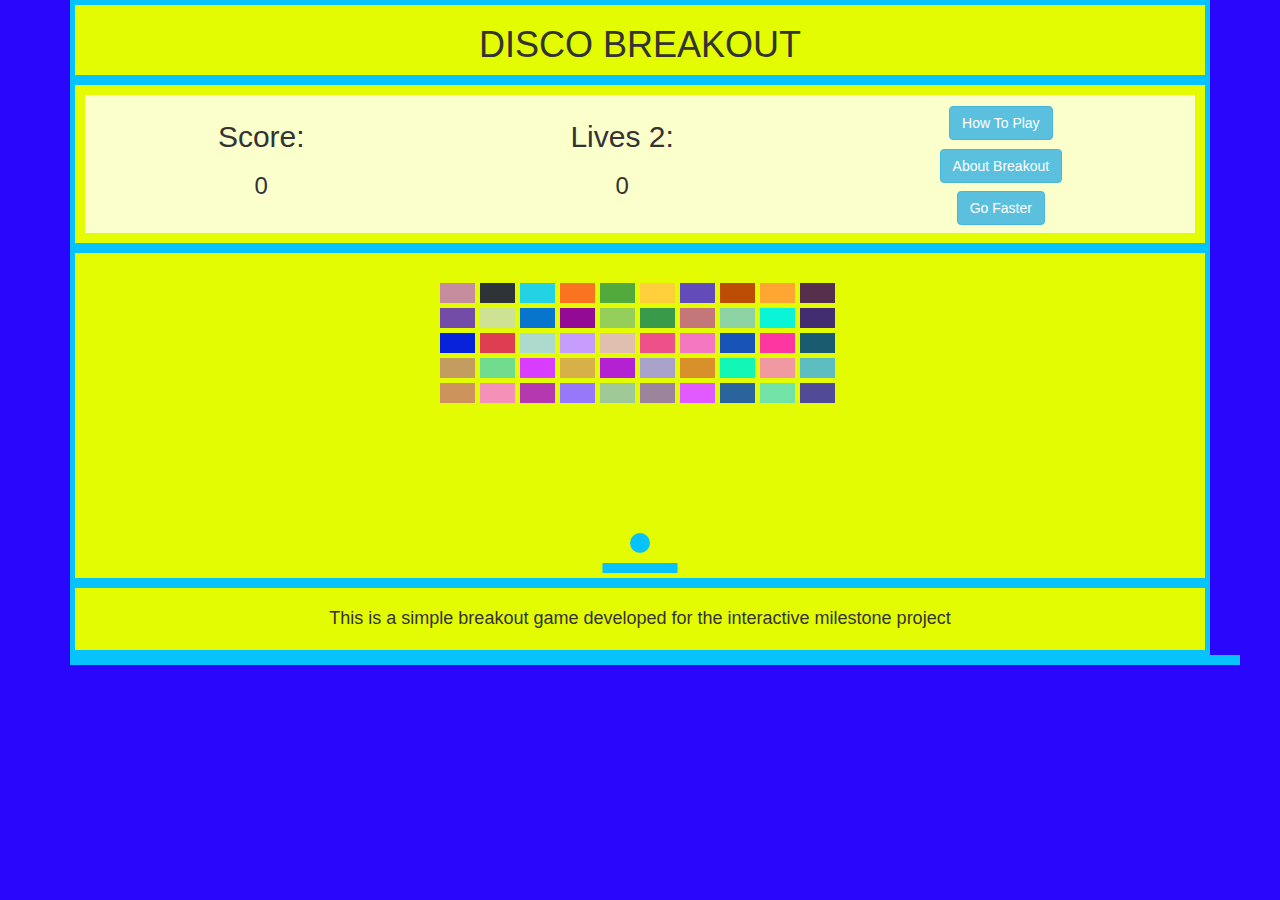
<file: index.html>
<!DOCTYPE html>
<html>
<head>
  <meta charset="UTF-8">
  <title>Disco Breakout Game</title>
  <meta name="viewport" content="width=device-width, initial-scale=1.0">
  <link rel="stylesheet" href="https://maxcdn.bootstrapcdn.com/bootstrap/3.4.0/css/bootstrap.min.css">
  <link href='https://fonts.googleapis.com/css?family=Original+Surfer&effect=emboss' rel='stylesheet' type='text/css'>
  <link rel="stylesheet" href="css/styles.css">
</head>
  <body>
    <!-- header area -->
    <div class="container gridcontainer">
      <div class="Tutorial">
        <h1>DISCO BREAKOUT</h1>      
      </div>
      <!-- Score Counter-->
    <div class="grid-container">
      <div class="grid-item"><h2>Score:</h2><h3 id="Score">0</h3>
      </div>    
        <!-- Lives Counter-->
      <div class="grid-item"><h2>Lives 2:</h2><h3 id="Lives">0</h3>
      </div>
      <!-- Action Buttons-->
    <div class="grid-item">
        <!-- Button opens the "How To Play" modal -->
        <button type="button" class="btn btn-info" data-toggle="modal" data-target="#myModal">How To Play</button>
        <br>
        <!-- Button redirects to the "About" page which teaches the history of the breakout game  -->
        <a href="http://127.0.0.1:5500/About_Breakout_Game.html" class="btn btn-info" role="button">About Breakout</a>
        <br>
        <!-- Button triggers increased ball speed -->
        <button type="button" id="speedButton" class="btn btn-info">Go Faster</button>
      </div>    
    </div>
    <!-- Playing area -->
    <div>
      <canvas id="myCanvas" width="480" height="320"></canvas>
    </div>

    <!-- simple footer -->
    <div class="footer">
      <h4>This is a simple breakout game developed for the interactive milestone project</h4>
    </div>
    <div class="container">
    <!-- Modal -->
    <div class="modal fade" id="myModal" role="dialog">
      <div class="modal-dialog">
        <!-- Modal content-->
        <div class="modal-content">
          <div class="modal-header">
            <button type="button" class="close" data-dismiss="modal">&times;</button>
            <h4 class="modal-title">How To Play</h4>
          </div>
        <div class="modal-body">
          <h1>Game Tutorial</h1>
          <p><h4>Press "P" twice to start playing</h4></p>
          <p><h4>Press "Enter" or the "GO FASTER" button to increase difficulty</h4></p>
          <p><h4>Press "P" to "PAUSE" and/or "P" to "RESUME" while game is in play</h4></p>
        </div>
        <!-- Collapse Modal-->
        <div class="modal-footer">
          <button type="button" class="btn btn-default" data-dismiss="modal">Close</button>
        </div>
      </div>
    </div>
  </div>
</div>
<!-- Scripts-->
<script src="js/script.js"></script>
<script src="https://code.jquery.com/jquery-3.3.1.min.js" integrity="sha256-FgpCb/KJQlLNfOu91ta32o/NMZxltwRo8QtmkMRdAu8=" crossorigin="anonymous"></script>
<script src="https://ajax.googleapis.com/ajax/libs/jquery/3.4.1/jquery.min.js"></script>
<script src="https://maxcdn.bootstrapcdn.com/bootstrap/3.4.0/js/bootstrap.min.js"></script>
</body>
</html>
</file>
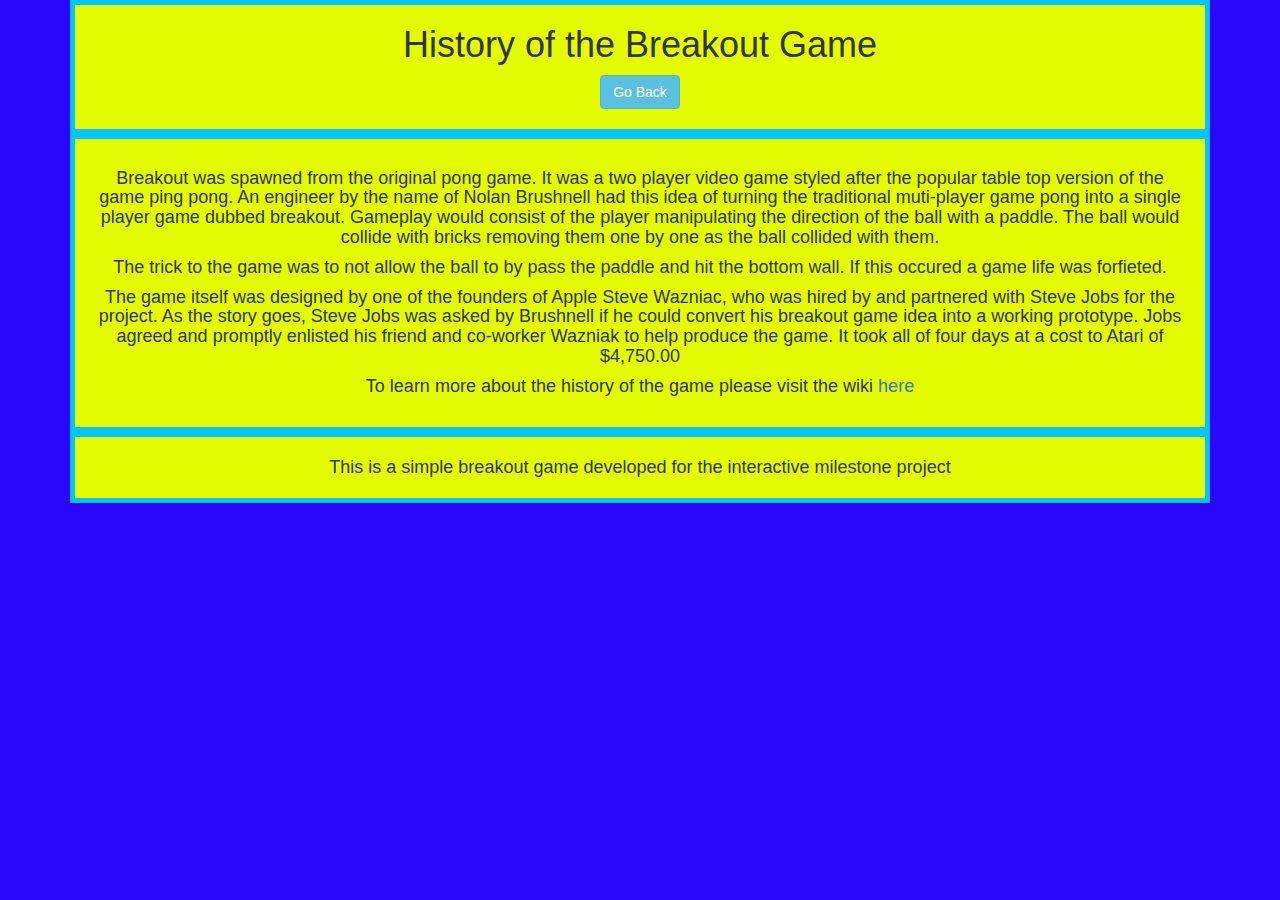
<file: About_Breakout_Game.html>
<!DOCTYPE html>
<html>
<head>
  <meta charset="UTF-8">
  <title>Break Out Game</title>
  <meta name="viewport" content="width=device-width, initial-scale=1">
  <link rel="stylesheet" href="https://maxcdn.bootstrapcdn.com/bootstrap/3.4.0/css/bootstrap.min.css">
  <link href='https://fonts.googleapis.com/css?family=Original+Surfer&effect=emboss' rel='stylesheet' type='text/css'>
  <link rel="stylesheet" href="css/styles.css">
</head>
<body>

  <!-- wrapper -->
  <div class="container gridcontainer">
    <!-- Header -->
    <div class= "tutorial">
      <h1>History of the Breakout Game</h1>
      <button type="button" class="btn btn-info" onclick="goBack()">Go Back</button>    
      <br>
      <br>
    </div>
    <!-- page content -->
    <div class="history">
      <p><h4>Breakout was spawned from the original pong game. It was a two player video game styled after the popular table top version of the game ping pong. An engineer by the name of Nolan Brushnell had this idea of  turning the traditional muti-player game pong into a single player game dubbed breakout. Gameplay would consist of the player manipulating the direction of the ball with a paddle. The ball would collide with bricks removing them one by one as the ball collided with them.</h4></p>
      <p><h4>The trick to the game was to not allow the ball to by pass the paddle and hit the bottom wall. If this occured a game life was forfieted.</h4></p>
      <p><h4>The game itself was designed by one of the founders of Apple Steve Wazniac, who was hired by and partnered with Steve Jobs for the project. As the story goes, Steve Jobs was asked  by Brushnell if he could convert his breakout game idea into a working prototype. Jobs agreed and promptly enlisted his friend and co-worker Wazniak to help produce the game. It took all of four days at a cost to Atari of $4,750.00</h4></p>
      <p><h4>To learn more about the history of the game please visit the wiki<span><a href=https://en.wikipedia.org/wiki/Breakout_(video_game)"> here</span></a></h4></p>
    </div>
    <!-- simple footer -->
    <div class="footer">
      <h4>This is a simple breakout game developed for the interactive milestone project</h4>
    </div>
  </div>
<!-- scripts -->
<script>
    function goBack() {
      window.history.back();
    }
    </script>
<script src="js/script.js"></script>
<script src="https://code.jquery.com/jquery-3.3.1.min.js" integrity="sha256-FgpCb/KJQlLNfOu91ta32o/NMZxltwRo8QtmkMRdAu8=" crossorigin="anonymous"></script>
<script src="https://ajax.googleapis.com/ajax/libs/jquery/3.4.1/jquery.min.js"></script>
<script src="https://maxcdn.bootstrapcdn.com/bootstrap/3.4.0/js/bootstrap.min.js"></script>
</body>
</html>
</file>
<file: css/styles.css>
/* background */
body {
  margin: auto;
  background-color: #2b06fc;
  }

/* grid wraps all cntent on pages */
.container > div {
  margin: auto;
  background-color: rgb(227, 252, 2);
  border: 5px solid rgb(6, 195, 253);
  text-align: center; /* centers text inside grids */
}
/* score, lives and button section of homepage*/
.grid-container {
  margin: auto;
  display: grid;
  px solid: rgba(0, 0, 0, 0.8);
  grid-template-columns: auto auto auto; /* three rows in score.lives,button area*/
  padding: 10px;
}

/* score area background */
.grid-item {
  
  background-color: rgba(255, 255, 255, 0.8);
  padding: 5px; /* top padding */
  font-size: 30px;
  text-align: center;
}

/* about us page*/
.history {
  margin: auto;
  text-align: right;
  padding: 20px;
}

.footer {
  margin: auto;
  background: rgb(227, 252, 2) !important;
  border: 5px solid rgb(6, 195, 253);
  text-align: center;
  padding: 11px;
  height: auto;
  font-size: 12px !important;
}
</file>
